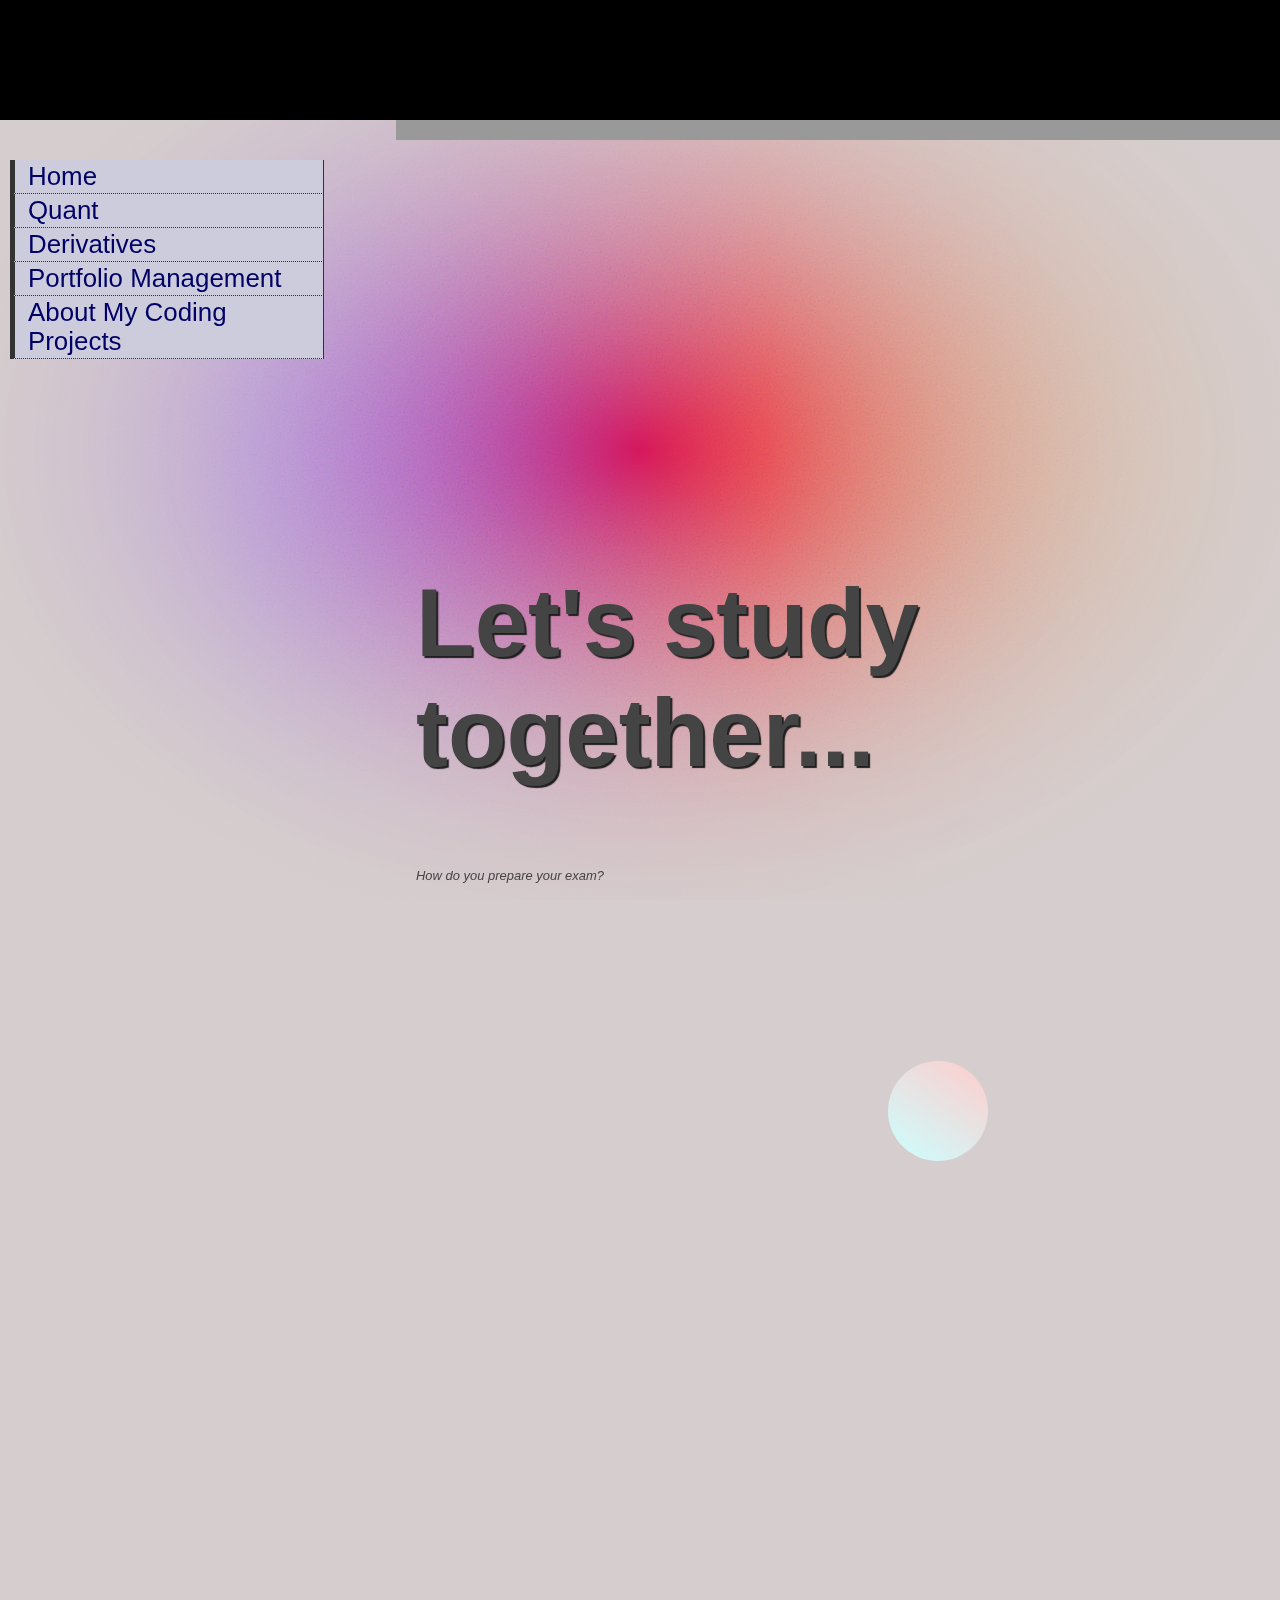
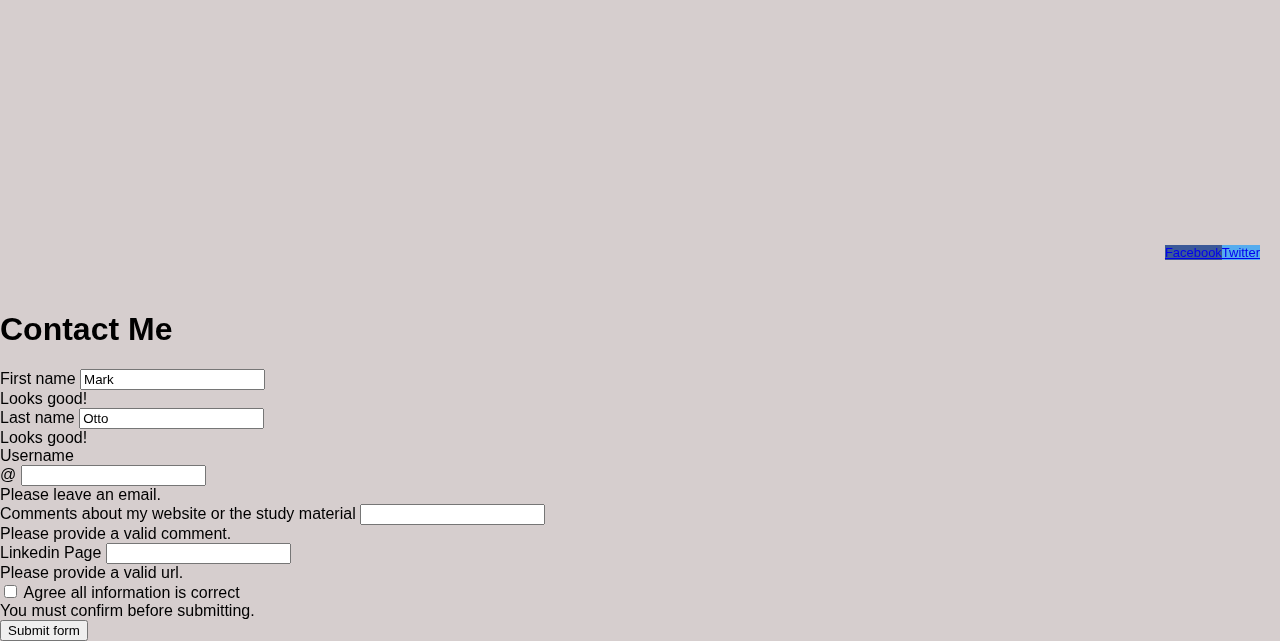
<file: about.html>
<!DOCTYPE html>
<html lang="en">


    <meta charset="UTF-8">
    <link href="https://cdn.jsdelivr.net/npm/bootstrap@5.1.3/dist/css/bootstrap.min.css" rel="stylesheet" integrity="sha384-1BmE4kWBq78iYhFldvKuhfTAU6auU8tT94WrHftjDbrCEXSU1oBoqyl2QvZ6jIW3" crossorigin="anonymous">
    <link rel="stylesheet" href="style/site.css">
    <title>about</title> 

   
    <script
    src="https://code.jquery.com/jquery-3.6.0.min.js"
    integrity="sha256-/xUj+3OJU5yExlq6GSYGSHk7tPXikynS7ogEvDej/m4="
    crossorigin="anonymous"></script>
    <body id="main">
    <header>
        <h1>Miya's Gadgets </h1>
    </header>
  
  <body id="main">
    <div class="wrapper">
        <div class="box header"></div>
        <div class="box sidebar">
          <nav id="navigation">
            <ul id="mainnav">
                <li id="navpart1" class="d1"><a href="index.html">Home</a></li>
                <li id="navpart2" class="d2"><a href="quant.html">Quant</a></li>
                <li id="navpart3" class="d3"><a href="dev.html">Derivatives</a></li>
                <li id="navpart4" class="d4"><a href="index.html">Portfolio Management</a></li>
                <li id="navpart4" class="d5"><a href="Map.html">About My Coding Projects</a></li>
            </ul>
    
        
        </nav>
        </div>
        <div class="box content">
            <br/> <main>
              <div class="box content">
              <div class="video-div">
               
                <iframe width="560" height="315" src="https://www.youtube.com/embed/ebmAOcnUUaw" title="YouTube video player" frameborder="0" allow="accelerometer; autoplay; clipboard-write; encrypted-media; gyroscope; picture-in-picture" allowfullscreen></iframe>
               </div>
               <div class="contact-section-header">
                <h2>Let's study together...</h2>
                <p>How do you prepare your exam?</p>
              </div>
            
              
              <section class="grainy-gradient-intro">
                <svg height="0" width="0">
                  <filter id='f'>
                    <feTurbulence type='fractalNoise' baseFrequency='.5' />
                  </filter>
                </svg>
                <div class="d-flex justify-content-center align-items-center text-center" style="height: calc(100vh - 16px);">
                  
                  <div id="ball"></div>
                 
                  <script src="scripts/ball.js"></script>
                </div>
            
                <!-- Facebook -->
            
            
               
                <div class="contact-links">
            <a class="btn btn-primary" style="background-color: #3b5998;" href="https://www.facebook.com/profile.php?id=100007746257706" role="button">
              <i class="fab fa-facebook-f"></i>Facebook</a>
            </a>
            
           
            <!-- Twitter -->
            <a class="btn btn-primary" style="background-color: #55acee;" href="#!" role="button">
              <i class="fab fa-twitter"></i>Twitter
            
            </a></div>
            <style>
            .grainy-gradient-intro:before {
              background: #c3ccea;
              filter: url(#f);
            }
            .grainy-gradient-intro:before, .grainy-gradient-intro:after {
              position: fixed;
              inset: 0;
              z-index: -1;
              --grad: radial-gradient(at 50%, red, rgba(255, 0, 0, 0.3) 55%, transparent 80%);
              --mask: var(--grad), var(--grad);
              -webkit-mask: var(--mask);
              -webkit-mask-composite: source-in;
              -webkit-mask: var(--mask);
              mask: var(--mask);
              -webkit-mask-composite: source-in, xor;
              mask-composite: intersect;
              mix-blend-mode: unset;
              content: "";
            }
            
            .grainy-gradient-intro:after {
               background: linear-gradient(
            90deg, #760dfe 20%, #f51b26, #fd9900);
            }
            
            .video-div {
                flex: 1;
                flex-grow: 1;
                flex-shrink: 1;
                flex-basis: 0%;
            }
            
            #ball {
                    width: 100px;
                    height: 100px;
                    margin: 50px auto;
                    position: relative;
                    border-radius: 50%;
                    background: linear-gradient(
                      35deg,
                      #ccffff,
                      #ffcccc
                    );
                    animation-name: bounce;
                    animation-duration: 1s;
                    animation-iteration-count: infinite;
                    
                  }
            
               
            
                
                  @keyframes bounce{
                    0% {
                      top: 0px;
                    }
                    50% {
                      top: 149px;
                      width: 130px;
                      height: 70px;
                    }
                    100% {
                      top: 0px;
                    }
            
                    
                  }
            
            </style>
            </section>
            
             </main>
                    </div>
        
    </div>
</body>

</html>

        
  
   



<footer class="pos">       
   <h1>Contact Me </h1>
   
  
    


    
    <form class="row g-3 needs-validation" id="myform" method="post" action="https://cs12.net/form/submit.php" novalidate>
        <div class="col-md-4">
          <label for="validationCustom01" class="form-label">First name</label>
          <input type="text" class="form-control" id="validationCustom01" value="Mark" required>
          <div class="valid-feedback">
            Looks good!
          </div>
        </div>
        <div class="col-md-4">
          <label for="validationCustom02" class="form-label">Last name</label>
          <input type="text" class="form-control" id="validationCustom02" value="Otto" required>
          <div class="valid-feedback">
            Looks good!
          </div>
        </div>
        <div class="col-md-4">
          <label for="validationCustomUsername" class="form-label">Username</label>
          <div class="input-group has-validation">
            <span class="input-group-text" id="inputGroupPrepend">@</span>
            <input type="email" class="form-control" id="validationCustomUsername" aria-describedby="inputGroupPrepend" required>
            <div class="invalid-feedback">
              Please leave an email.
            </div>
          </div>
        </div>
        <div class="col-md-6">
          <label for="validationCustom03" class="form-label">Comments about my website or the study material</label>
          <input type="text" class="form-control" id="validationCustom03" required>
          <div class="invalid-feedback">
            Please provide a valid comment.
          </div>
        </div>

        </div>
        <div class="col-md-3">
          <label for="validationCustom05" class="form-label">Linkedin Page</label>
          <input type="url" class="form-control" id="validationCustom05" required>
          <div class="invalid-feedback">
            Please provide a valid url.
          </div>
        </div>
        <div class="col-12">
          <div class="form-check">
            <input class="form-check-input" type="checkbox" value="" id="invalidCheck" required>
            <label class="form-check-label" for="invalidCheck">
              Agree all information is correct
            </label>
            <div class="invalid-feedback">
              You must confirm before submitting.
            </div>
          </div>
        </div>
        <div class="col-12">
          <button class="btn btn-primary" type="submit">Submit form</button>
        </div>
      </form>

      <script>// Example starter JavaScript for disabling form submissions if there are invalid fields
        (function () {
          'use strict'
        
          // Fetch all the forms we want to apply custom Bootstrap validation styles to
          var forms = document.querySelectorAll('.needs-validation')
        
          // Loop over them and prevent submission
          Array.prototype.slice.call(forms)
            .forEach(function (form) {
              form.addEventListener('submit', function (event) {
                if (!form.checkValidity()) {
                  event.preventDefault()
                  event.stopPropagation()
                }
        
                form.classList.add('was-validated')
              }, false)
            })
        })()</script>



        
      </footer></body>
</html>
</file>
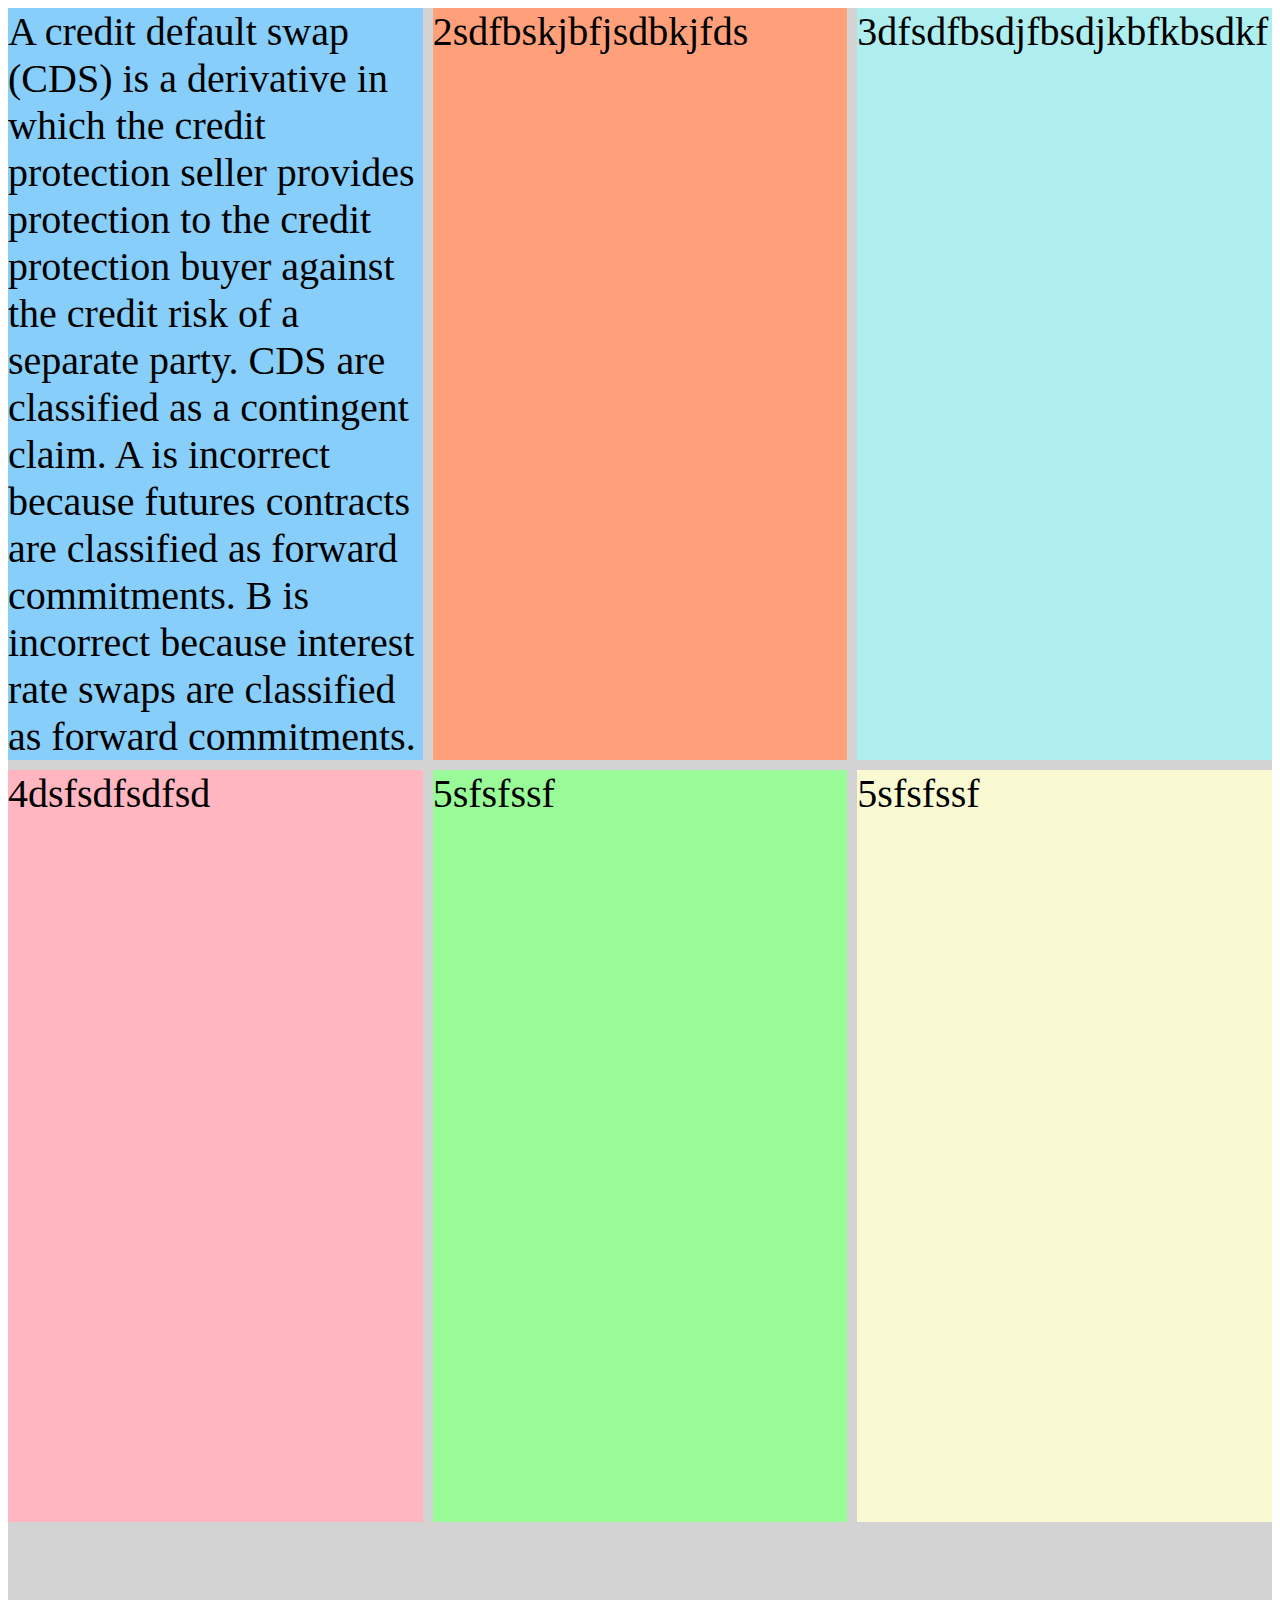
<file: conten.html>
<!DOCTYPE html>
<html lang="en">
  <head>
    <meta charset="utf-8" />
    <title>Document Title</title>
  </head>

  <main>
    <body>
<style>
    .item1{background:LightSkyBlue;}
    .item2{background:LightSalmon;}
    .item3{background:PaleTurquoise;}
    .item4{background:LightPink;}
    .item5{background:PaleGreen;}
    .item6{background:lightgoldenrodyellow;}
  
    .container {
      font-size: 40px;
      min-height: 300px;
      width: 100%;
      background: LightGray;
      display: grid;
      /* Only change code below this line */
  
      grid-template-columns: 1fr 1fr 1fr;
  
      /* Only change code above this line */
      grid-template-rows: 1fr 1fr 1fr;
      grid-gap: 10px;
    }
  </style>
  
  <div class="container">
    <div class="item1">A credit default swap (CDS) is a derivative in which the credit protection seller provides protection to the credit protection buyer against the credit risk of a separate party. CDS are classified as a contingent claim.

      A is incorrect because futures contracts are classified as forward commitments. B is incorrect because interest rate swaps are classified as forward commitments.</div>
    <div class="item2">2sdfbskjbfjsdbkjfds</div>
    <div class="item3">3dfsdfbsdjfbsdjkbfkbsdkf</div>
    <div class="item4">4dsfsdfsdfsd</div>
    <div class="item5">5sfsfssf</div>
    <div class="item6">5sfsfssf</div>
    
  </div>

  </main>
</body>
</html>
</file>
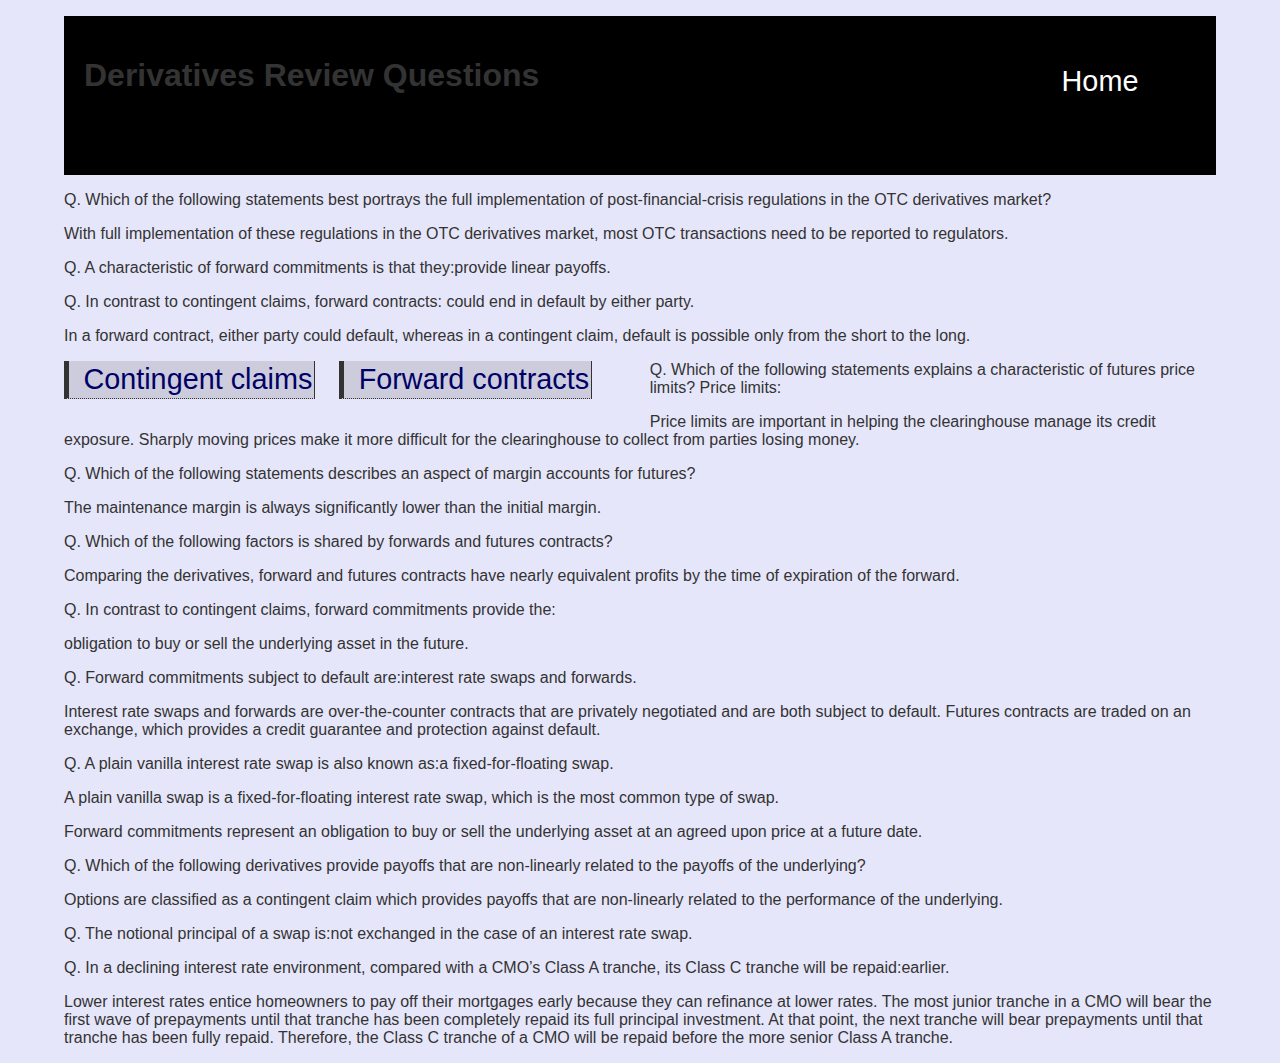
<file: dev.html>
<!DOCTYPE html>
<html lang="en">

<head>
    <meta charset="UTF-8">
    <meta http-equiv="X-UA-Compatible" content="IE=edge">
    <link rel="stylesheet" href="style/site.css">
  

</head>

<body>
    <header>
        <h1>Derivatives Review Questions</h1>
        <nav id="navigation">
            <ul>
            
                <li id="navpart1"><a href="about.html">Home</a></li>
                
                
            </ul>
    </header>
    <main>
        <p>Q. Which of the following statements best portrays the full implementation of post-financial-crisis regulations in the OTC derivatives market?
        </p>
        <p>With full implementation of these regulations in the OTC derivatives market, most OTC transactions need to be reported to regulators.</p>
        <p>Q. A characteristic of forward commitments is that they:provide linear payoffs.</p>

        <p>Q. In contrast to contingent claims, forward contracts: could end in default by either party.</p>
        <p>In a forward contract, either party could default, whereas in a contingent claim, default is possible only from the short to the long.</p>
        <nav id="navigation">
            <ul id="mainnav">
            <li><a href="conten.html">Contingent claims</a></li>
            <li><a href="forwardcontracts.html">Forward contracts</a></li></nav>
            <style>:root{ --link-color: rgb(0, 0, 200); --ink : rgb(10, 10, 10); --parchment: rgb(253, 253, 253);} body { color: var(--ink); background-color: var(--parchment); font-family: helvetica, sans-serif; margin: 1rem 5%; }
                a:link,a:visited { color: var(--link-color); text-decoration: none;}
                a:hover { text-decoration: underline;}
                a:active { background-color: var(--link-color); color: var(--parchment); text-decoration: none;}
                footer { padding-top: 1rem; border-top: 3px solid var(--ink);}
                </style>

        </ul>
        <p>Q. Which of the following statements explains a characteristic of futures price limits? Price limits:</p>
        <p>Price limits are important in helping the clearinghouse manage its credit exposure. Sharply moving prices make it more difficult for the clearinghouse to collect from parties losing money.</p>
        <p>Q. Which of the following statements describes an aspect of margin accounts for futures?</p>
        <p>The maintenance margin is always significantly lower than the initial margin.</p>
        <p>Q. Which of the following factors is shared by forwards and futures contracts?</p>
        <p>Comparing the derivatives, forward and futures contracts have nearly equivalent profits by the time of expiration of the forward.</p>
    <p>Q. In contrast to contingent claims, forward commitments provide the:
    </p>
    <p>obligation to buy or sell the underlying asset in the future.</p>
    <p>Q. Forward commitments subject to default are:interest rate swaps and forwards.</p>
    <p>
        Interest rate swaps and forwards are over-the-counter contracts that are privately negotiated and are both subject to default. 
        
        Futures contracts are traded on an exchange, which provides a credit guarantee and protection against default.
        </p>
        <p>Q. A plain vanilla interest rate swap is also known as:a fixed-for-floating swap.</p>
        <p>A plain vanilla swap is a fixed-for-floating interest rate swap, which is the most common type of swap.</p>
    <p>Forward commitments represent an obligation to buy or sell the underlying asset at an agreed upon price at a future date.</p>
<p>Q. Which of the following derivatives provide payoffs that are non-linearly related to the payoffs of the underlying?</p>    
<p>Options are classified as a contingent claim which provides payoffs that are non-linearly related to the performance of the underlying.</p>
<p>Q. The notional principal of a swap is:not exchanged in the case of an interest rate swap.</p>
<p>Q. In a declining interest rate environment, compared with a CMO’s Class A tranche, its Class C tranche will be repaid:earlier.</p>
<p>Lower interest rates entice homeowners to pay off their mortgages early because they can refinance at lower rates. The most junior tranche in a CMO will bear the first wave of prepayments until that tranche has been completely repaid its full principal investment. At that point, the next tranche will bear prepayments until that tranche has been fully repaid. Therefore, the Class C tranche of a CMO will be repaid before the more senior Class A tranche.</p>

</main>
    
</body>
<style>
body {
    background-color: lavender;
    color: #333;
    
  
    }
    nav > ul {
        display: flex;
        list-style: none;
        text-align: right;
      
        
        column-gap: 24px;
    } 
    
    </style>
</html>
</file>
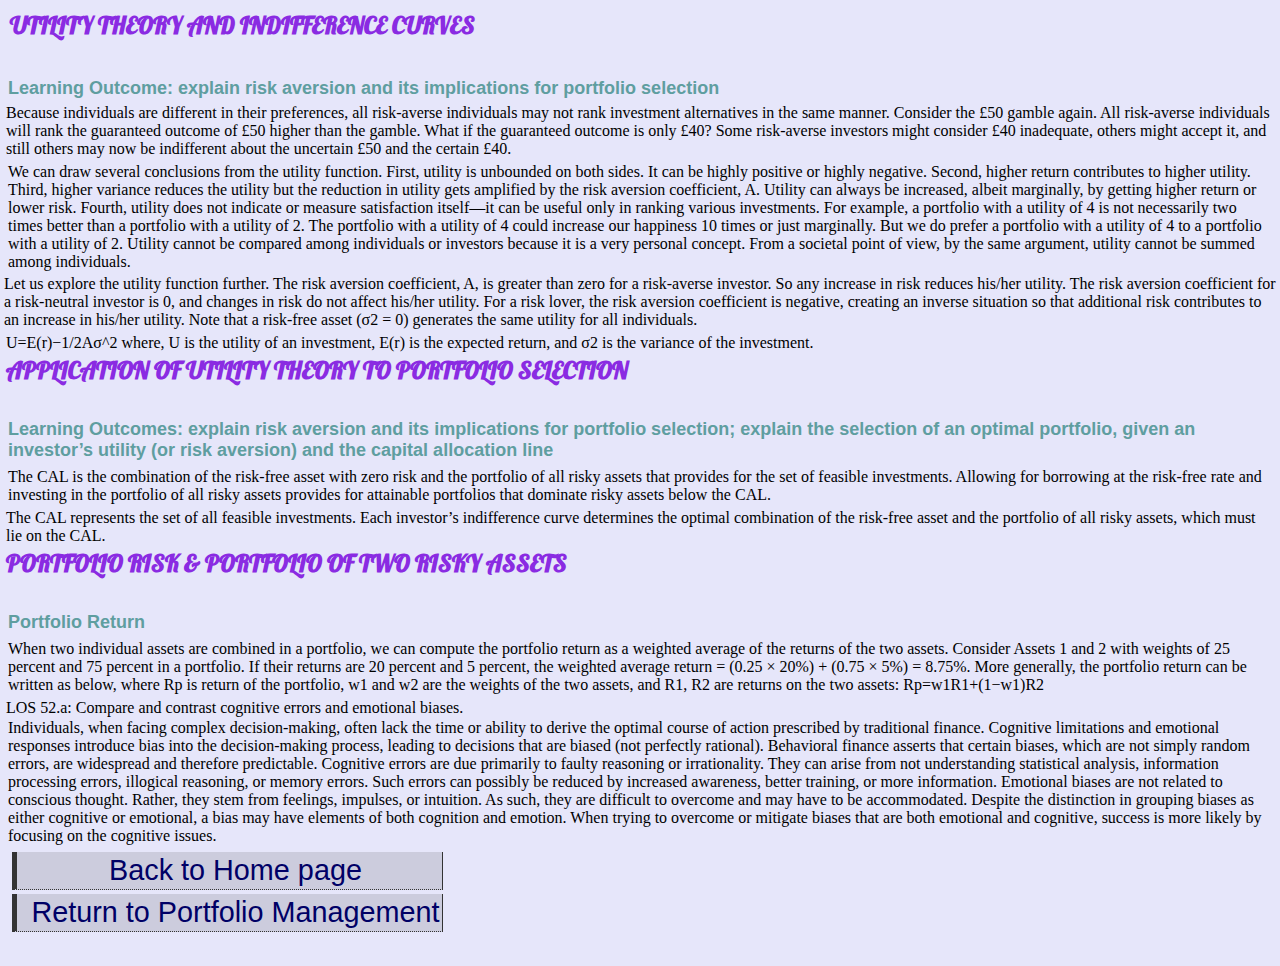
<file: topics.html>
<!DOCTYPE html>
<html>
   
<header>
<meta charset="utf-8" />
<link rel="stylesheet" href="style/topic.css">
<link href="https://fonts.googleapis.com/css?family=Lobster" rel="stylesheet" type="text/css">


<main>

<body>
    <h2 style="color: blueviolet;font-family: Lobster;"> UTILITY THEORY AND INDIFFERENCE CURVES</h2></header>

<h1 class="learning-outcome">
    <li>Learning Outcome:
    explain risk aversion and its implications for portfolio selection</li></h1>

<p>Because individuals are different in their preferences, all risk-averse individuals may not rank investment alternatives in the same manner. Consider the £50 gamble again. All risk-averse individuals will rank the guaranteed outcome of £50 higher than the gamble. What if the guaranteed outcome is only £40? Some risk-averse investors might consider £40 inadequate, others might accept it, and still others may now be indifferent about the uncertain £50 and the certain £40.
<div><p>
    We can draw several conclusions from the utility function. First, utility is unbounded on both sides. It can be highly positive or highly negative. Second, higher return contributes to higher utility. Third, higher variance reduces the utility but the reduction in utility gets amplified by the risk aversion coefficient, A. Utility can always be increased, albeit marginally, by getting higher return or lower risk. Fourth, utility does not indicate or measure satisfaction itself—it can be useful only in ranking various investments. For example, a portfolio with a utility of 4 is not necessarily two times better than a portfolio with a utility of 2. The portfolio with a utility of 4 could increase our happiness 10 times or just marginally. But we do prefer a portfolio with a utility of 4 to a portfolio with a utility of 2. Utility cannot be compared among individuals or investors because it is a very personal concept. From a societal point of view, by the same argument, utility cannot be summed among individuals.
</p></div>
    Let us explore the utility function further. The risk aversion coefficient, A, is greater than zero for a risk-averse investor. So any increase in risk reduces his/her utility. The risk aversion coefficient for a risk-neutral investor is 0, and changes in risk do not affect his/her utility. For a risk lover, the risk aversion coefficient is negative, creating an inverse situation so that additional risk contributes to an increase in his/her utility. Note that a risk-free asset (σ2 = 0) generates the same utility for all individuals.</p>
<p>U=E(r)−1/2Aσ^2
    where, U is the utility of an investment, E(r) is the expected return, and σ2 is the variance of the investment.
    </p>
</body>

<h2 style="color: blueviolet;font-family: Lobster;"> APPLICATION OF UTILITY THEORY TO PORTFOLIO SELECTION
</h2>
<h1 class="learning-outcome">
<li>Learning Outcomes:
    explain risk aversion and its implications for portfolio selection; 

    explain the selection of an optimal portfolio, given an investor’s utility (or risk aversion) and the capital allocation line</li></h1>
    <div><p>The CAL is the combination of the risk-free asset with zero risk and the portfolio of all risky assets that provides for the set of feasible investments. Allowing for borrowing at the risk-free rate and investing in the portfolio of all risky assets provides for attainable portfolios that dominate risky assets below the CAL.
    </p></div>
    <p>The CAL represents the set of all feasible investments. Each investor’s indifference curve determines the optimal combination of the risk-free asset and the portfolio of all risky assets, which must lie on the CAL.
    </p>
</main>

<h2 style="color: blueviolet;font-family: Lobster;">PORTFOLIO RISK & PORTFOLIO OF TWO RISKY ASSETS</h2>
<h1 class="learning-outcome"><li>Portfolio Return</li></h1>
<div><p>When two individual assets are combined in a portfolio, we can compute the portfolio return as a weighted average of the returns of the two assets. Consider Assets 1 and 2 with weights of 25 percent and 75 percent in a portfolio. If their returns are 20 percent and 5 percent, the weighted average return = (0.25 × 20%) + (0.75 × 5%) = 8.75%. More generally, the portfolio return can be written as below, where Rp is return of the portfolio, w1 and w2 are the weights of the two assets, and R1, R2 are returns on the two assets:

    Rp=w1R1+(1−w1)R2</p>

    <h2 style="color: blueviolet;font-family: Lobster;"></h2>LOS 52.a: Compare and contrast cognitive errors and emotional biases.</h2>
    
    
    <p>Individuals, when facing complex decision-making, often lack the time or ability to derive the optimal course of action prescribed by traditional finance. Cognitive limitations and emotional responses introduce bias into the decision-making process, leading to decisions that are biased (not perfectly rational). Behavioral finance asserts that certain biases, which are not simply random errors, are widespread and therefore predictable.
    
    Cognitive errors are due primarily to faulty reasoning or irrationality. They can arise from not understanding statistical analysis, information processing errors, illogical reasoning, or memory errors. Such errors can possibly be reduced by increased awareness, better training, or more information.
    
    Emotional biases are not related to conscious thought. Rather, they stem from feelings, impulses, or intuition. As such, they are difficult to overcome and may have to be accommodated.
    
    Despite the distinction in grouping biases as either cognitive or emotional, a bias may have elements of both cognition and emotion. When trying to overcome or mitigate biases that are both emotional and cognitive, success is more likely by focusing on the cognitive issues.
</p>
    
  
    <footer>
        <nav id="navigation">
            <ul id="mainnav"><li><a href="about.html">Back to Home page </a></li>
                <li><a href="index.html">Return to Portfolio Management </a></li>
            </ul>
        
        </nav>
    </footer>
</html>
</file>
<file: style/site.css>
body{
    background-color: rgb(214, 206, 206);
    font-family: 'helvetica neue', Arial, Helvetica, sans-serif;
    margin:0;
}
header{
    background-color: black;
    display: flex;
    justify-content: space-between;
    padding: 20px;
}




#navigation {
    font-size: 1.8em;
    float: left;
    margin-right: 2em;
    text-decoration: none;
    color: white;
    font-family: arial, helvetica, sans-serif;
    margin-bottom: 1em;
    
  }
  
  #navigation a:link,
  #navigation a:visited,
  #navigation a:active {
    text-decoration: none;
    color: white;
  }
  
  #navigation a:hover {
    color: #000066;
    background-color: #ffffff;
  }
  
  #navigation ul#mainnav li a {
    color: #006;
    display: block;
    background-color: #ccd;
    border-top: 1px none #333;
    border-right: 1px solid #333;
    border-bottom: thin dotted #333;
    border-left: 5px solid #333;
    text-decoration: none;
    padding: 2px 2px 2px 0.5em;
  }
  
  #navigation ul#mainnav li a:hover {
    color: #fff;
    background-color: #006;
    border-top: 1px outset #333;
    border-right: 1px outset #333;
    border-bottom: 1px outset #333;
    border-left: 5px outset #333;
  }
  
  #navigation ul#mainnav {
    list-style: none;
    margin: 0;
    padding: 0;
  }
  
  #navigation ul#mainnav li {
    margin: 0;
    border-top: 1px none #333;
  }
  
  #navigation #mainnav #iamhere a,
  #navigation #mainnav #iamhere a:hover {
    background-color: white;
    color: #006;
    border-top: 1px outset #333;
    border-right: 1px outset #333;
    border-bottom: 1px outset #333;
    border-left: 5px outset blue;
  }

 

  .contact-section {
    display: flex;
    flex-direction: column;
    justify-content: center;
    align-items: center;
    text-align: center;
    width: 100%;
    height: 80vh;
    padding: 0 2rem;
    
  }
  
  .contact-section-header > h2 {
    font-size: 6rem;
    margin-top: 4rem;
    text-shadow: 2px 2px 1px #1f1f1f;
    transition: transform 0.3s ease-out;
    display: flex;
  }
  
  @media (max-width: 28.75em) {
    .contact-section-header > h2 {
      font-size: 4rem;
    }
  }
  
  .contact-section-header > p {
    font-style: italic;
  }
  
  .contact-links {
    display: flex;
    justify-content: right;
    width: 100%;
    max-width: 980px;
    
    flex-wrap: wrap;
    margin-right: 2rem;
  }
  
  

  
  .contact-details:hover {
    transform: translateY(8px);
  }
  
  
.sidebar {
  grid-area: sidebar;
}

.content {
  grid-area: content;
}

.header {
  grid-area: header;
}

.footer {
  grid-area: footer;
}

.wrapper {
  display: grid;
  grid-gap: 10px;
  
  grid-template-areas:
    '....... header header'
    'sidebar content content'
    'footer  footer  footer';
  
  color: #444;
}

.box {

  padding: 10px;
  font-size: 90%;
}

.header,
.footer {
  background-color: #999;
 
   
}
</file>
<file: style/topic.css>
* {
    box-sizing: :border-box;
    margin: 1px;
    padding: 1px;

}

body{
    background-color: lavender;
    
}

.learning-outcome {
    color:cadetblue;
    text-align: left ;
    font-size: 18px;
    font-family: sans-serif;
}

#box {
background-color: aquamarine;
overflow: auto;
}

h1{
    margin-top: 30px;
}

nav {
    text-align: center;
    color:darkred;
}


#navigation {
    font-size: 1.8em;
    float: left;
    margin-right: 2em;
    text-decoration: none;
    color: white;
    font-family: arial, helvetica, sans-serif;
    margin-bottom: 1em;
    
  }
  
  #navigation a:link,
  #navigation a:visited,
  #navigation a:active {
    text-decoration: none;
    color: white;
  }
  
  #navigation a:hover {
    color: #000066;
    background-color: #ffffff;
  }
  
  #navigation ul#mainnav li a {
    color: #006;
    display: block;
    background-color: #ccd;
    border-top: 1px none #333;
    border-right: 1px solid #333;
    border-bottom: thin dotted #333;
    border-left: 5px solid #333;
    text-decoration: none;
    padding: 2px 2px 2px 0.5em;
  }
  
  #navigation ul#mainnav li a:hover {
    color: #fff;
    background-color: #006;
    border-top: 1px outset #333;
    border-right: 1px outset #333;
    border-bottom: 1px outset #333;
    border-left: 5px outset #333;
  }
  
  #navigation ul#mainnav {
    list-style: none;
    margin: 0;
    padding: 0;
  }
  
  #navigation ul#mainnav li {
    margin: 0;
    border-top: 1px none #333;
  }
  
  #navigation #mainnav #iamhere a,
  #navigation #mainnav #iamhere a:hover {
    background-color: white;
    color: #006;
    border-top: 1px outset #333;
    border-right: 1px outset #333;
    border-bottom: 1px outset #333;
    border-left: 5px outset blue;
  }
</file>
